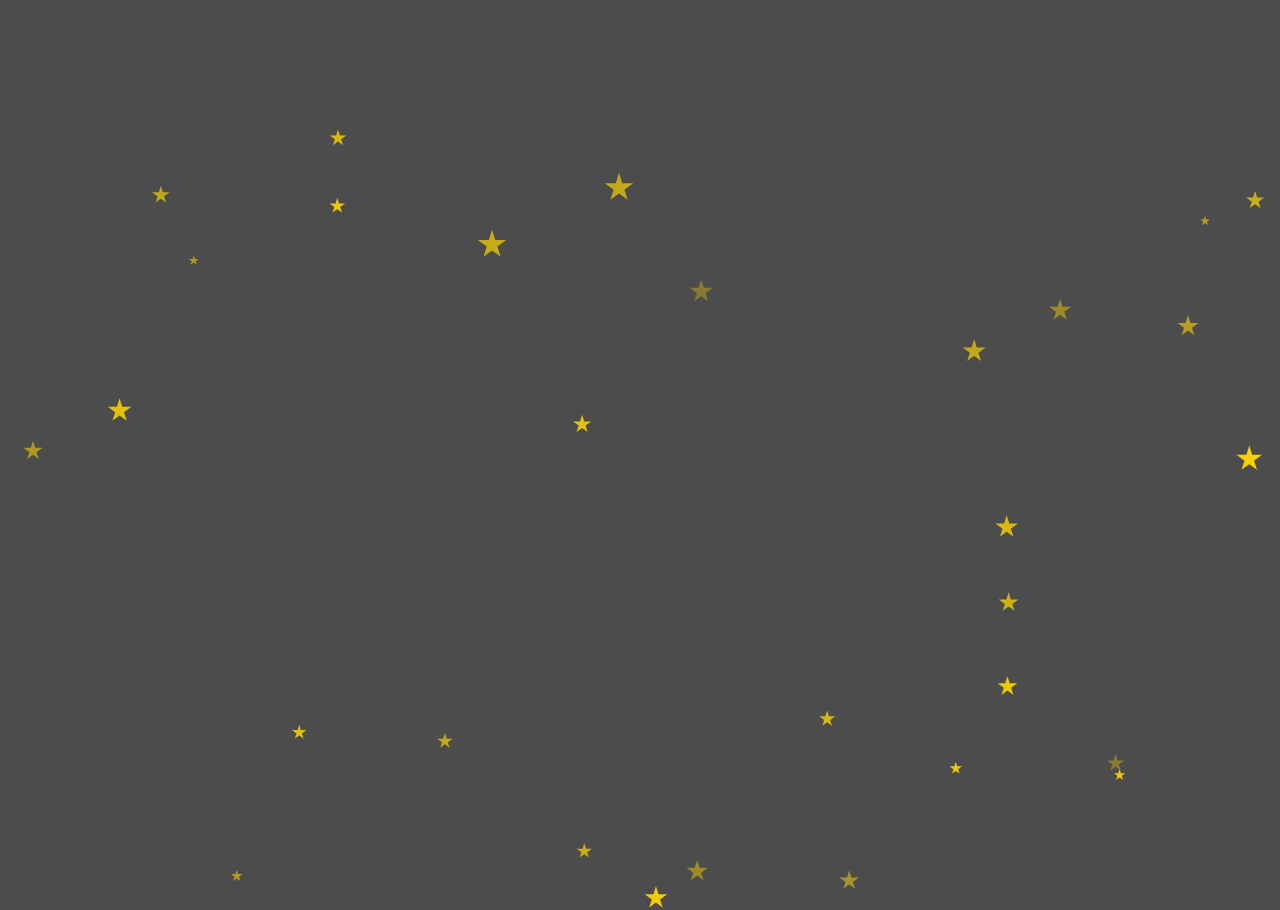
<file: Minute_lotto/lottowinneranimation/winner.html>
<!DOCTYPE html>
<html lang="en">
<head>
    <meta charset="UTF-8">
    <meta name="viewport" content="width=device-width, initial-scale=1.0">
    <link rel="stylesheet" href="winner.css">
    <title>Lotto Winner Animation</title>
</head>
<body>
    <div class="winner-signboard">
        <div class="winner-title">CONGRATULATIONS!</div>
        <div>YOU WON</div>
        <div class="prize-amount">₱ 1,500.00</div>
        <div>YOUR NUMBERS:</div>
        <div class="matching-numbers">
            <div class="number-ball">7</div>
            <div class="number-ball">12</div>
            <div class="number-ball">23</div>
            <div class="number-ball">28</div>
            <div class="number-ball">35</div>
            <div class="number-ball">42</div>
        </div>
        <button class="continue-btn">CONTINUE</button>
    </div>
    
    <script src="winner.js"> </script>
</body>
</html>
</file>
<file: Minute_lotto/lottowinneranimation/winner.css>
body {
    margin: 0;
    padding: 0;
    overflow: hidden;
    background-color: rgba(0, 0, 0, 0.7);
    display: flex;
    justify-content: center;
    align-items: center;
    height: 100vh;
    font-family: 'Dela Gothic One', sans-serif;
}

.winner-signboard {
    position: relative;
    width: 80%;
    max-width: 700px;
    background: linear-gradient(135deg, #ff00ff, #6600cc, #3300ff);
    border-radius: 20px;
    border: 6px solid gold;
    box-shadow: 0 0 50px rgba(255, 215, 0, 0.8), 
                0 0 100px rgba(255, 215, 0, 0.5),
                inset 0 0 30px rgba(255, 255, 255, 0.3);
    text-align: center;
    padding: 40px 20px;
    z-index: 100;
    transform: scale(0);
    animation: popIn 0.5s ease-out forwards;
}

@keyframes popIn {
    0% { transform: scale(0); }
    70% { transform: scale(1.1); }
    100% { transform: scale(1); }
}

.winner-title {
    font-size: 50px;
    color: #ffffff;
    text-shadow: 2px 2px 0 gold, -2px -2px 0 gold, 2px -2px 0 gold, -2px 2px 0 gold,
                 0 0 20px rgba(255, 215, 0, 0.8), 0 0 40px rgba(255, 215, 0, 0.5);
    margin-bottom: 20px;
    animation: pulse 1.5s infinite alternate;
}

@keyframes pulse {
    0% { transform: scale(1); }
    100% { transform: scale(1.05); }
}

.prize-amount {
    font-size: 70px;
    font-weight: bold;
    color: gold;
    text-shadow: 2px 2px 4px rgba(0, 0, 0, 0.6);
    margin: 20px 0;
    animation: shimmer 2s infinite;
}

@keyframes shimmer {
    0% { text-shadow: 2px 2px 4px rgba(0, 0, 0, 0.6); }
    50% { text-shadow: 0 0 20px gold, 0 0 40px gold; }
    100% { text-shadow: 2px 2px 4px rgba(0, 0, 0, 0.6); }
}

.matching-numbers {
    display: flex;
    justify-content: center;
    gap: 20px;
    margin: 30px 0;
}

.number-ball {
    width: 60px;
    height: 60px;
    background: linear-gradient(to bottom, #fef2a0, #d4a900);
    color: black;
    font-size: 24px;
    font-weight: bold;
    border-radius: 50%;
    border: 2px solid black;
    display: flex;
    align-items: center;
    justify-content: center;
    box-shadow: 3px 3px 0 rgba(0, 0, 0, 0.5);
    animation: bounce 0.5s ease-out;
}

@keyframes bounce {
    0% { transform: translateY(-200px); }
    70% { transform: translateY(20px); }
    90% { transform: translateY(-10px); }
    100% { transform: translateY(0); }
}

.continue-btn {
    padding: 15px 30px;
    font-size: 20px;
    background: linear-gradient(to bottom, #57ff57, #008f00);
    color: white;
    border: none;
    border-radius: 10px;
    cursor: pointer;
    font-weight: bold;
    margin-top: 20px;
    box-shadow: 0 4px 0 #006600;
    transition: all 0.2s;
}

.continue-btn:hover {
    transform: translateY(-2px);
    box-shadow: 0 6px 0 #006600;
}

.continue-btn:active {
    transform: translateY(2px);
    box-shadow: 0 2px 0 #006600;
}

.confetti {
    position: absolute;
    width: 10px;
    height: 10px;
    background-color: #f00;
    z-index: 1;
}

.star {
    position: absolute;
    background-color: gold;
    clip-path: polygon(50% 0%, 61% 35%, 98% 35%, 68% 57%, 79% 91%, 50% 70%, 21% 91%, 32% 57%, 2% 35%, 39% 35%);
    animation: spin 2s linear infinite;
}

@keyframes spin {
    0% { transform: rotate(0deg); }
    100% { transform: rotate(360deg); }
}

.firework {
    position: absolute;
    width: 4px;
    height: 4px;
    border-radius: 50%;
    z-index: 2;
}

@keyframes explode {
    0% { transform: scale(1); opacity: 1; }
    100% { transform: scale(30); opacity: 0; }
}
</file>
